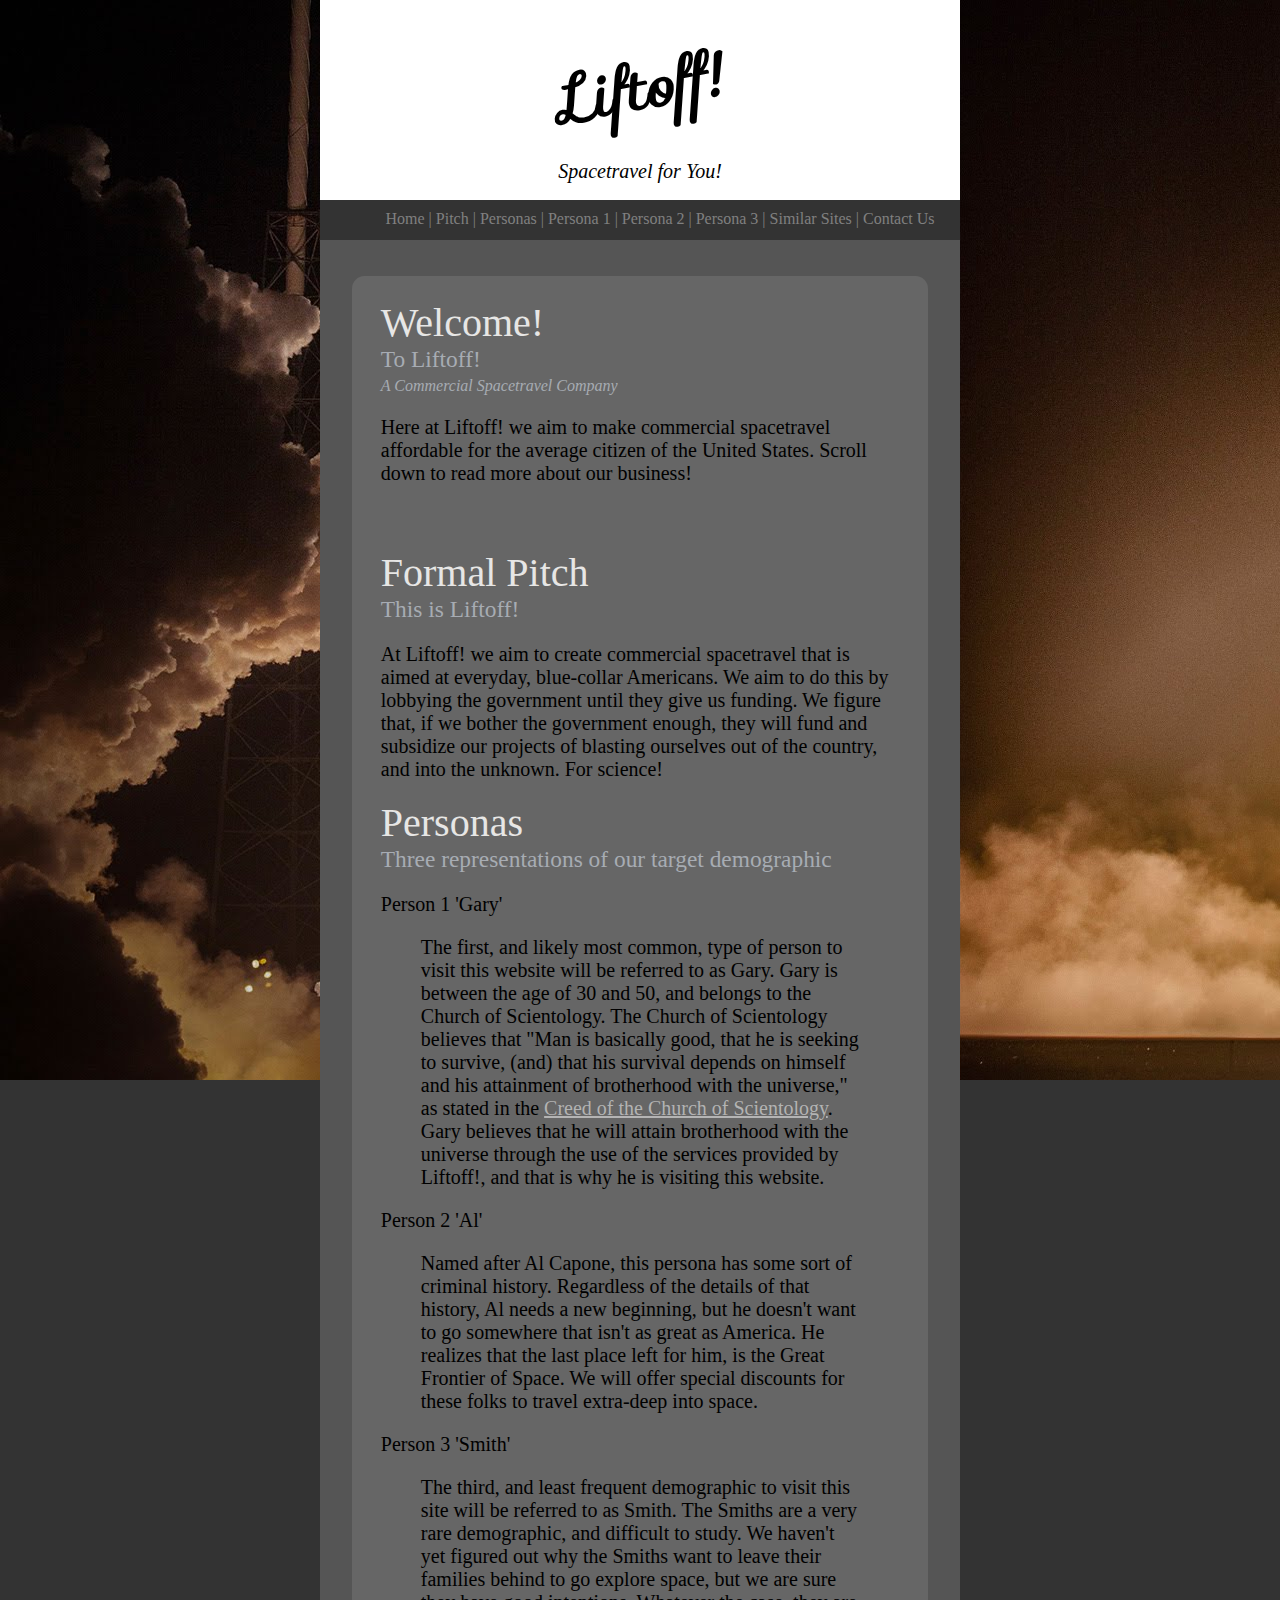
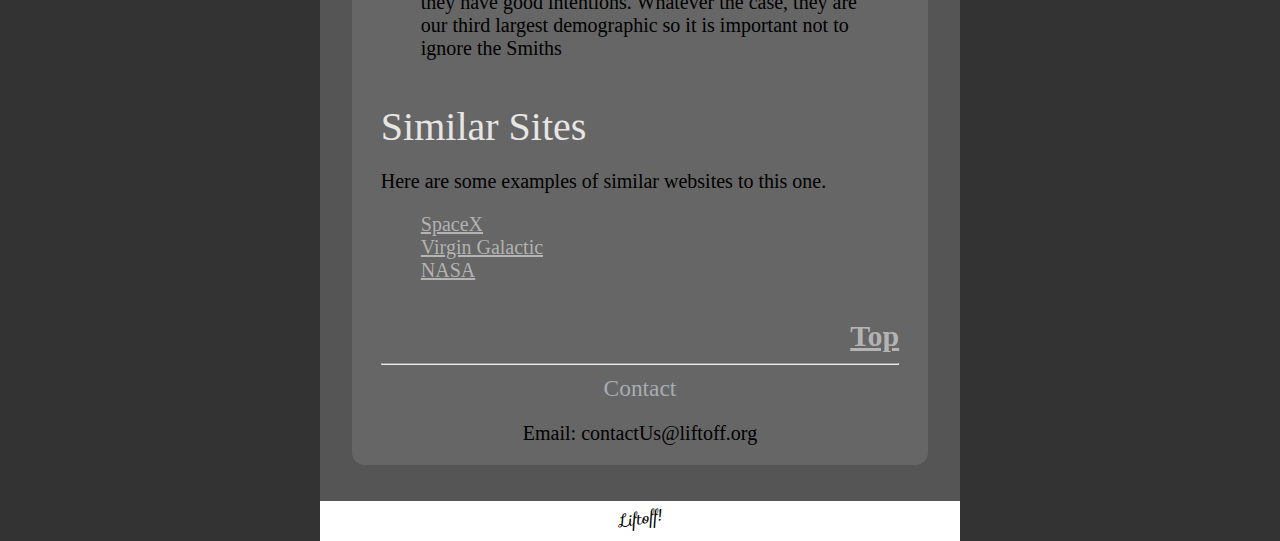
<file: index.html>
<!DOCTYPE html>
<html>
<head>
	<title>Liftoff!</title>
	<link href='https://fonts.googleapis.com/css?family=Sofia' rel='stylesheet'>
	<link rel="stylesheet" type="text/css" href="css.css">
</head>
<body>
	<div class="wrapper">
		<div class="header">
			<h1><i>Liftoff!</i></h1><br>
			<small><i>Spacetravel for You!</i></small>
		</div>
		<div class="nav"><ul>
			<li><a href="/index.html">Home</a></li> |
			<li><a href="#pitch">Pitch</a></li> |
			<li><a href="#personas">Personas</a></li> |<!-- consider making these 3 persona links into a dropdown list -->
			<li><a href="persona1/index.html">Persona 1</a></li> |
			<li><a href="persona2/index.html">Persona 2</a></li> |
			<li><a href="persona3/index.html">Persona 3</a></li> |
			<li><a href="#similarSites">Similar Sites</a></li> |
			<li><a href="#contact">Contact Us</a></li>
		</ul></div>
		<div class="bodyWrap"><br><br>
		<div class="body"><br>
			<div id="home">
				<h1>Welcome!</h1>
				<h3>To Liftoff!</h3><small><i>A Commercial Spacetravel Company</i></small>
				<p>Here at Liftoff! we aim to make commercial spacetravel affordable for the average citizen of the United States.  Scroll down to read more about our business!</p>
			</div>
			<div id="pitch">
				<h1>Formal Pitch</h1>
				<h3>This is Liftoff!</h3>
				<p>At Liftoff! we aim to create commercial spacetravel that is aimed at everyday, blue-collar Americans.  We aim to do this by lobbying the government until they give us funding.  We figure that, if we bother the government enough, they will fund and subsidize our projects of blasting ourselves out of the country, and into the unknown.  For science!</p>
			</div>
			<div id="personas">
				<h1>Personas</h1>
				<h3>Three representations of our target demographic</h3>
				<p>Person 1 'Gary'</p>
				<blockquote>The first, and likely most common, type of person to visit this website will be referred to as Gary.  Gary is between the age of 30 and 50, and belongs to the Church of Scientology.  The Church of Scientology believes that "Man is basically good, that he is seeking to survive, (and) that his survival depends on himself and his attainment of brotherhood with the universe," as stated in the <a href="https://en.wikipedia.org/wiki/Scientology_beliefs_and_practices#cite_note-5" target="_blank">Creed of the Church of Scientology</a>.  Gary believes that he will attain brotherhood with the universe through the use of the services provided by Liftoff!, and that is why he is visiting this website.</blockquote>
				<p>Person 2 'Al'</p>
				<blockquote>Named after Al Capone, this persona has some sort of criminal history.  Regardless of the details of that history, Al needs a new beginning, but he doesn't want to go somewhere that isn't as great as America.  He realizes that the last place left for him, is the Great Frontier of Space.  We will offer special discounts for these folks to travel extra-deep into space.</blockquote>
				<p>Person 3 'Smith'</p>
				<blockquote>The third, and least frequent demographic to visit this site will be referred to as Smith.  The Smiths are a very rare demographic, and difficult to study.  We haven't yet figured out why the Smiths want to leave their families behind to go explore space, but we are sure they have good intentions.  Whatever the case, they are our third largest demographic so it is important not to ignore the Smiths<blockquote>
			</div><br>
			<div id="similarSites">
				<h1>Similar Sites</h1>
				<p>Here are some examples of similar websites to this one.</p>
				<blockquote><a href="http://www.spacex.com/" target="_blank">SpaceX</a></blockquote>
				<blockquote><a href="http://www.virgingalactic.com/" target="_blank">Virgin Galactic</a></blockquote>
				<blockquote><a href="https://www.nasa.gov/exploration/commercial/index.html" target="_blank">NASA</a></blockquote>
				<br><div class="exitBtn"><h2><a href="#" class="exitBtn">Top</a></h2></div>
			</div>
			<div id="contact">
				<hr>
				<h3>Contact</h3>
				<p>Email: contactUs@liftoff.org</p>
			</div>
		</div><br><br></div>
		<div class="footer"><p><i>Liftoff!</i></p></div>
	</div>
</body>
</html>
</file>
<file: css.css>
body {
			background-image: url("bg.jpg");
			background-repeat: no-repeat;
			background-attachment: fixed;
			background-color: #333333;
		}

		.wrapper {
			position: absolute;
			top: 0;
			bottom: 0;
			left: 0;
			right: 0;
			margin: auto;
			width: 50%;
			height: 100%;
			background-color: #555;
		}

		.header {
			font-family: 'Sofia'; 
			background: #fff;
			text-align: center;
			padding-top: 1px;
			padding-bottom: 15px;
			position: relative;
			top: 0;
			overflow: hidden;
			font-weight: 300;
		}

		.header > h1 {
			font-size: 60px;
			margin-bottom: 0;
			transform: rotate(-10deg);
		}

		.header > small {
			font-size: 20px;
			font-family: 'Times New Roman';
		}

		.nav {
			background: #333;
			height: 30px;
			text-align: center;
			padding-top: 10px;
			color: grey;
			z-index: 2;
			overflow: hidden;
			font-family: 'Times New Roman'; 
			font-weight: 300;
			font-size: 16px;
		}

		.nav > ul {
			margin-top: 0;
			list-style: outside none none;
		}

		.nav > ul > li {
			display: inline-block;
		}

		.nav > ul > li > a:link, a:visited {
			text-decoration: none;
			color: grey;
		}

		.nav > ul > li > a:hover {
			text-decoration: none;
			color: lightgrey;
		}

		.bodyWrap {
			background: #555;
			min-height: 650px;
		}

		.body {
			background: #666;
			height: 100%;
			width: 90%;
			margin: auto;
			border-radius: 12.5px;
			overflow: hidden;
			font-size: 20px;
			font-family: 'Times New Roman';
			font-weight: 300;
		}
/*#ff4e00*/

		a:link, a:visited {
			color:rgba(190, 190, 190, 0.884);
		}

		#home, #pitch, #personas, #similarSites {
			position: relative;
			min-height: 250px;
			width: 90%;
			margin: auto;
		}

		#home > h1, #pitch > h1, #personas > h1, #contact > h1, #similarSites > h1 {
			margin-top: 0;
			margin-bottom: 0;
			color: #e7e6e5;
			font-weight: 300;
		}

		#home > h3, #home > .row > div > h3, #pitch > h3, #personas > h3, #contact > h3, #similarSites > h3 {
			color: #a7acb3;
			font-weight: 300;
			margin-top: 0;
			margin-bottom: 0;
		}
		
		#home > small, #pitch > small, #personas > small, #similarSites > small, #contact > small {
			color: #a7acb3;
			font-size: 16px;
			font-weight: 300;
		}

		#home > p, #pitch > p, #personas > p, #similarSites > p, #contact > p {
			font-weight:300;
		}

		#home > img {
			float: right;
			height: 212px;
			width: 212px;
		}

		div.row {
			display: flex;
			justify-content: center;
		}

		div.row > div {
			display: inline-block;
			width: 45%;
			margin: auto;
		}

		#contact {
			position: relative;
			text-align: center;
			height: 102px;
			width: 90%;
			margin: auto;
		}

		#similarSites > blockquote {
			margin-top: 0;
			margin-bottom: 0;
		}

		.exitBtn {
			position: absolute;
			bottom: 0;
			left: 0;
			right: 0;
			margin: auto;
			text-align: right;
		}

		.footer {
			font-family: 'Sofia';
			bottom: 0;
			left: 0;
			right: 0;
			background: #fff;
			text-align: center;
			height: 30px;
			padding-top: 10px;
			overflow: hidden;
		}

		.footer > p {
			margin-top: -5px;
			transform: rotate(-10deg);
		}
</file>
